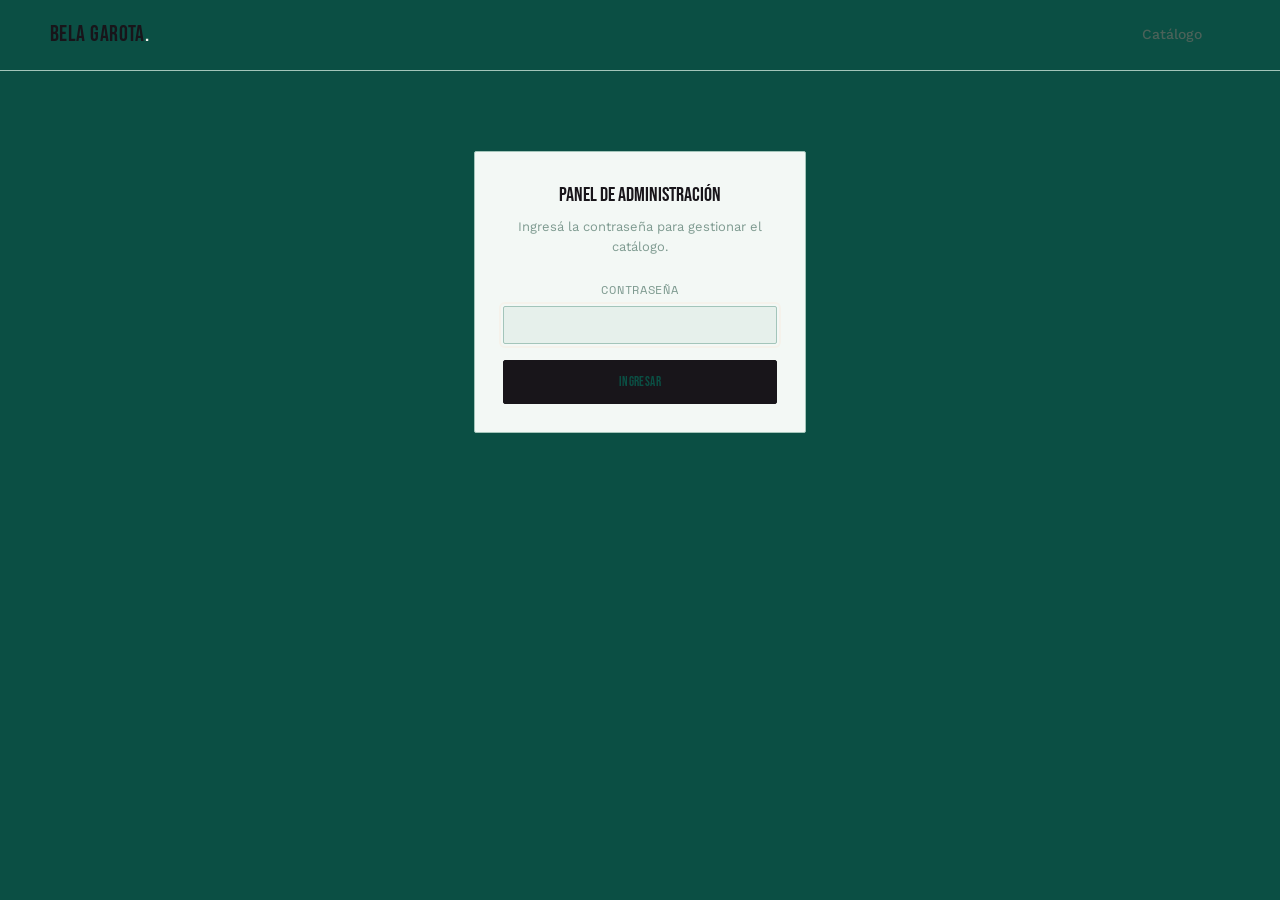
<file: bela-garota-boutique/admin.html>
<!DOCTYPE html>
<html lang="es">
<head>
  <meta charset="UTF-8" />
  <meta name="viewport" content="width=device-width, initial-scale=1.0" />
  <title>Admin — Bela Garota Boutique</title>
  <meta name="robots" content="noindex, nofollow" />
  <link rel="manifest" href="manifest.webmanifest" />
  <meta name="theme-color" content="#0b4f44" />
  <meta name="apple-mobile-web-app-capable" content="yes" />
  <meta name="mobile-web-app-capable" content="yes" />
  <meta name="apple-mobile-web-app-status-bar-style" content="black-translucent" />
  <meta name="apple-mobile-web-app-title" content="Bela Garota" />
  <link rel="apple-touch-icon" href="icons/apple-touch-icon.png" />
  <link rel="icon" type="image/png" sizes="192x192" href="icons/icon-192.png" />
  <link rel="stylesheet" href="css/style.css" />
</head>
<body>
  <header class="site-header">
    <div class="wrap site-header__bar">
      <a class="brand" href="index.html">Bela Garota<span class="brand__dot">.</span></a>
      <nav class="nav">
        <div class="nav__links">
          <a href="index.html">Catálogo</a>
        </div>
        <div class="nav__icons">
          <button class="btn btn--ghost" data-logout style="display:none;">Cerrar sesión</button>
        </div>
      </nav>
    </div>
  </header>

  <!-- LOGIN -->
  <div class="login-shell" data-login-shell>
    <div class="panel">
      <p class="login-shell__title">Panel de administración</p>
      <p class="login-shell__sub">Ingresá la contraseña para gestionar el catálogo.</p>
      <form data-login-form>
        <div class="form-row">
          <label for="login-password">Contraseña</label>
          <input type="password" id="login-password" data-login-password required autofocus />
        </div>
        <button class="btn btn--full" type="submit">Ingresar</button>
        <p class="login-error" data-login-error></p>
      </form>
    </div>
  </div>

  <!-- PANEL -->
  <div class="wrap section" data-panel-shell style="display:none;">
    <div class="admin-toolbar">
      <h1 class="section__title">Productos</h1>
      <button class="btn" data-new-product>+ Nuevo producto</button>
    </div>

    <div class="panel" style="padding:0; overflow-x:auto;">
      <table class="admin-table">
        <thead>
          <tr>
            <th></th>
            <th>Producto</th>
            <th>Precio</th>
            <th>Stock</th>
            <th>Acciones</th>
          </tr>
        </thead>
        <tbody data-admin-tbody></tbody>
      </table>
    </div>
  </div>

  <!-- MODAL alta / edición -->
  <div class="modal-backdrop" data-modal-backdrop>
    <div class="modal">
      <div class="modal__head">
        <span class="modal__title" data-modal-title>Nuevo producto</span>
        <button class="modal__close" data-modal-close aria-label="Cerrar">×</button>
      </div>
      <form data-product-form>
        <input type="hidden" name="id" />
        <div class="form-row">
          <label>Nombre</label>
          <input type="text" name="nombre" required />
        </div>
        <div class="form-grid">
          <div class="form-row">
            <label>Categoría</label>
            <input type="text" name="categoria" placeholder="Hombre, Mujer, Niños…" required />
          </div>
          <div class="form-row">
            <label>Precio (Bs)</label>
            <input type="number" name="precio" step="0.01" min="0" required />
          </div>
        </div>
        <div class="form-grid">
          <div class="form-row">
            <label>Tallas (separadas por coma)</label>
            <input type="text" name="tallas" placeholder="S,M,L,XL" />
          </div>
          <div class="form-row">
            <label>Colores (separados por coma)</label>
            <input type="text" name="colores" placeholder="Negro,Blanco" />
          </div>
        </div>
        <div class="form-grid">
          <div class="form-row">
            <label>Stock</label>
            <input type="number" name="stock" min="0" />
          </div>
          <div class="form-row">
            <label>URL de imagen</label>
            <input type="url" name="imagen_url" placeholder="https://…" required />
          </div>
        </div>
        <div class="form-row">
          <label>Descripción</label>
          <textarea name="descripcion"></textarea>
        </div>
        <button class="btn btn--full" type="submit">Guardar</button>
        <p class="status-msg" data-status-msg></p>
      </form>
    </div>
  </div>

  <script src="js/config.js"></script>
  <script src="js/data-demo.js"></script>
  <script src="js/api.js"></script>
  <script src="js/pwa.js"></script>
  <script src="js/admin.js"></script>
  <script>
    // Muestra "Cerrar sesión" solo si ya hay password guardada.
    document.addEventListener("DOMContentLoaded", () => {
      if (sessionStorage.getItem("prenda_admin_pw")) {
        document.querySelector("[data-logout]").style.display = "inline-flex";
      }
    });
  </script>
</body>
</html>
</file>
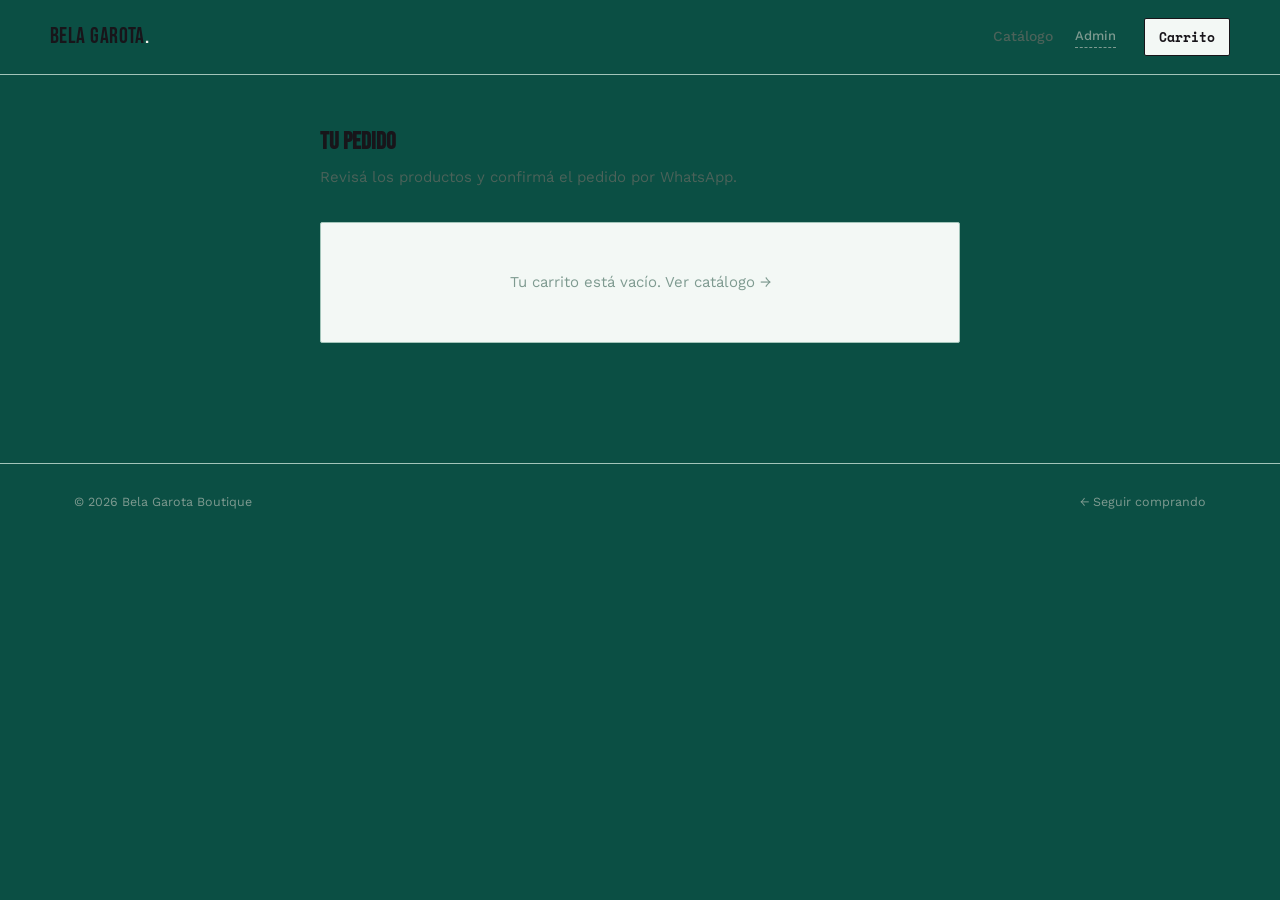
<file: bela-garota-boutique/carrito.html>
<!DOCTYPE html>
<html lang="es">
<head>
  <meta charset="UTF-8" />
  <meta name="viewport" content="width=device-width, initial-scale=1.0" />
  <title>Carrito — Bela Garota Boutique</title>
  <link rel="manifest" href="manifest.webmanifest" />
  <meta name="theme-color" content="#0b4f44" />
  <meta name="apple-mobile-web-app-capable" content="yes" />
  <meta name="mobile-web-app-capable" content="yes" />
  <meta name="apple-mobile-web-app-status-bar-style" content="black-translucent" />
  <meta name="apple-mobile-web-app-title" content="Bela Garota" />
  <link rel="apple-touch-icon" href="icons/apple-touch-icon.png" />
  <link rel="icon" type="image/png" sizes="192x192" href="icons/icon-192.png" />
  <link rel="stylesheet" href="css/style.css" />
</head>
<body>
  <header class="site-header">
    <div class="wrap site-header__bar">
      <a class="brand" href="index.html">Bela Garota<span class="brand__dot">.</span></a>
      <nav class="nav">
        <div class="nav__links">
          <a href="index.html">Catálogo</a>
          <a href="admin.html" class="admin-link">Admin</a>
        </div>
        <div class="nav__icons">
          <a class="cart-link" href="carrito.html">
            Carrito
            <span class="cart-badge" data-cart-badge style="display:none;">0</span>
          </a>
        </div>
      </nav>
    </div>
  </header>

  <div class="wrap receipt">
    <h1 class="receipt__title">Tu pedido</h1>
    <p class="receipt__sub">Revisá los productos y confirmá el pedido por WhatsApp.</p>

    <div class="receipt-panel" data-cart-panel></div>

    <div data-checkout-area></div>
  </div>

  <footer class="site-footer">
    <div class="wrap site-footer__inner">
      <span>© <span data-year></span> Bela Garota Boutique</span>
      <a href="index.html">← Seguir comprando</a>
    </div>
  </footer>

  <script src="js/config.js"></script>
  <script src="js/data-demo.js"></script>
  <script src="js/api.js"></script>
  <script src="js/pwa.js"></script>
  <script src="js/cart.js"></script>
  <script>
    document.querySelector('[data-year]').textContent = new Date().getFullYear();

    function escC(str) {
      const div = document.createElement("div");
      div.textContent = str ?? "";
      return div.innerHTML;
    }

    function renderCarritoPagina() {
      const panel = document.querySelector("[data-cart-panel]");
      const checkoutArea = document.querySelector("[data-checkout-area]");
      const carrito = obtenerCarrito();

      if (carrito.length === 0) {
        panel.innerHTML = `<div class="receipt-empty">Tu carrito está vacío. <a href="index.html">Ver catálogo →</a></div>`;
        checkoutArea.innerHTML = "";
        return;
      }

      panel.innerHTML = carrito
        .map((item, i) => {
          const opciones = [item.talla, item.color].filter(Boolean).join(" · ");
          return `
          <div class="receipt-item">
            <div class="receipt-item__image">
              <img src="${escC(item.imagen_url)}" alt="${escC(item.nombre)}" />
            </div>
            <div>
              <p class="receipt-item__name">${escC(item.nombre)}</p>
              <p class="receipt-item__meta">${escC(opciones)} · x${item.cantidad}</p>
              <button class="receipt-item__remove" data-remove="${i}">Quitar</button>
            </div>
            <div class="receipt-item__price">${CONFIG.CURRENCY} ${(item.precio * item.cantidad).toFixed(2)}</div>
          </div>`;
        })
        .join("") + `
          <div class="receipt-total">
            <span>Total</span>
            <span>${CONFIG.CURRENCY} ${totalCarrito().toFixed(2)}</span>
          </div>`;

      panel.querySelectorAll("[data-remove]").forEach((btn) => {
        btn.addEventListener("click", () => {
          quitarDelCarrito(Number(btn.dataset.remove));
          renderCarritoPagina();
        });
      });

      checkoutArea.innerHTML = `
        <a class="btn btn--full" href="${urlPedidoWhatsApp()}" target="_blank" rel="noopener">
          Confirmar pedido por WhatsApp
        </a>
        <p class="checkout-note">
          Al confirmar se abre WhatsApp con el detalle de tu pedido para coordinar el pago
          y la entrega. Esta tienda todavía no tiene pasarela de pago en línea conectada.
        </p>
      `;
    }

    document.addEventListener("DOMContentLoaded", renderCarritoPagina);
  </script>
</body>
</html>
</file>
<file: bela-garota-boutique/css/style.css>
/* ============================================================
   BELA GAROTA BOUTIQUE — Sistema de diseño
   Fondo verde petróleo suave, tinta casi negra para contraste
   fuerte, acento magenta vibrante como firma de marca. Tipografía
   condensada de alto impacto para una identidad urbana.
   ============================================================ */

@import url('https://fonts.googleapis.com/css2?family=Bebas+Neue&family=Work+Sans:wght@400;500;600;700&family=Space+Mono:wght@400;700&display=swap');

:root {
  --bg: #0b4f44;
  --panel: #f3f8f5;
  --panel-alt: #e6f0eb;
  --ink: #18151a;
  --ink-soft: #4b6259;
  --ink-faint: #7e9a90;
  --accent: #f5f2eb;
  --accent-soft: #9c7b2e;
  --line: #a3c5ba;
  --white: #ffffff;
  --danger: #c1392b;

  --font-display: 'Bebas Neue', sans-serif;
  --font-body: 'Work Sans', sans-serif;
  --font-mono: 'Space Mono', monospace;

  --radius: 2px;
  --shadow-card: 0 10px 24px -14px rgba(24, 21, 26, 0.35);
}

* {
  box-sizing: border-box;
}

html {
  scroll-behavior: smooth;
}

body {
  margin: 0;
  background: var(--bg);
  color: var(--ink);
  font-family: var(--font-body);
  font-size: 15px;
  line-height: 1.55;
  -webkit-font-smoothing: antialiased;
}

img {
  max-width: 100%;
  display: block;
}

a {
  color: inherit;
  text-decoration: none;
}

button {
  font-family: inherit;
}

:focus-visible {
  outline: 2px solid var(--accent);
  outline-offset: 2px;
}

.wrap {
  max-width: 1180px;
  margin: 0 auto;
  padding: 0 24px;
}

/* ---------------- Header ---------------- */

.site-header {
  position: sticky;
  top: 0;
  z-index: 20;
  background: var(--bg);
  border-bottom: 1px solid var(--line);
}

.site-header__bar {
  display: flex;
  align-items: center;
  justify-content: space-between;
  padding: 18px 0;
}

.brand {
  font-family: var(--font-display);
  font-size: 22px;
  letter-spacing: 0.02em;
  color: var(--ink);
}

.brand__dot {
  color: var(--accent);
}

.nav {
  display: flex;
  align-items: center;
  gap: 28px;
}

.nav__links {
  display: flex;
  gap: 22px;
  font-size: 14px;
  font-weight: 500;
  color: var(--ink-soft);
}

.nav__links a:hover {
  color: var(--accent);
}

.nav__icons {
  display: flex;
  align-items: center;
  gap: 16px;
}

.cart-link {
  position: relative;
  display: inline-flex;
  align-items: center;
  gap: 8px;
  font-family: var(--font-mono);
  font-size: 13px;
  font-weight: 700;
  border: 1px solid var(--ink);
  padding: 8px 14px;
  border-radius: var(--radius);
  background: var(--panel);
  color: var(--ink);
}

.cart-link:hover {
  background: var(--accent);
  color: var(--bg);
  border-color: var(--accent);
}

.cart-badge {
  background: var(--accent);
  color: var(--bg);
  font-size: 11px;
  font-weight: 700;
  min-width: 18px;
  height: 18px;
  border-radius: 999px;
  display: inline-flex;
  align-items: center;
  justify-content: center;
  padding: 0 4px;
}

.admin-link {
  font-size: 13px;
  color: var(--ink-faint);
  border-bottom: 1px dashed var(--ink-faint);
}

/* ---------------- Hero (con imagen) ---------------- */

.hero {
  position: relative;
  min-height: 460px;
  display: flex;
  align-items: flex-end;
  overflow: hidden;
  border-bottom: 1px solid var(--line);
  background: var(--ink);
}

.hero__media {
  position: absolute;
  inset: 0;
}

.hero__media img {
  width: 100%;
  height: 100%;
  object-fit: cover;
  object-position: center 25%;
}

.hero__scrim {
  position: absolute;
  inset: 0;
  background: linear-gradient(
    180deg,
    rgba(24, 21, 26, 0.05) 0%,
    rgba(24, 21, 26, 0.55) 65%,
    rgba(24, 21, 26, 0.88) 100%
  );
}

.hero__content {
  position: relative;
  z-index: 2;
  padding: 48px 0 40px;
}

.hero__eyebrow {
  font-family: var(--font-mono);
  font-size: 12px;
  letter-spacing: 0.14em;
  text-transform: uppercase;
  color: var(--accent);
  margin: 0 0 14px;
}

.hero__title {
  font-family: var(--font-display);
  text-transform: uppercase;
  font-size: clamp(32px, 5vw, 52px);
  line-height: 1.05;
  margin: 0 0 18px;
  max-width: 15ch;
  color: var(--white);
}

.hero__subtitle {
  color: rgba(255, 255, 255, 0.85);
  max-width: 46ch;
  font-size: 16px;
  margin: 0 0 28px;
}

.btn {
  display: inline-flex;
  align-items: center;
  gap: 8px;
  font-family: var(--font-display);
  text-transform: uppercase;
  letter-spacing: 0.03em;
  font-size: 13px;
  padding: 13px 22px;
  border-radius: var(--radius);
  border: 1px solid var(--ink);
  background: var(--ink);
  color: var(--bg);
  cursor: pointer;
  transition: transform 0.12s ease, background 0.12s ease, color 0.12s ease;
}

.btn:hover {
  background: var(--accent);
  border-color: var(--accent);
  color: var(--bg);
}

.btn:active {
  transform: translateY(1px);
}

.btn--ghost {
  background: transparent;
  color: var(--ink);
}

.btn--ghost:hover {
  background: var(--ink);
  color: var(--bg);
}

.btn--full {
  width: 100%;
  justify-content: center;
}

.btn--danger {
  border-color: var(--danger);
  background: transparent;
  color: var(--danger);
}

.btn--danger:hover {
  background: var(--danger);
  color: var(--white);
}

.btn[disabled] {
  opacity: 0.5;
  cursor: not-allowed;
}

/* ---------------- Vitrina de categorías (con foto) ---------------- */

.cat-tiles {
  display: grid;
  grid-template-columns: repeat(4, 1fr);
  gap: 16px;
  padding: 40px 0 8px;
}

@media (max-width: 860px) {
  .cat-tiles {
    grid-template-columns: repeat(2, 1fr);
  }
}

.cat-tile {
  position: relative;
  aspect-ratio: 3 / 4;
  border-radius: var(--radius);
  overflow: hidden;
  border: 1px solid var(--line);
  display: block;
}

.cat-tile img {
  width: 100%;
  height: 100%;
  object-fit: cover;
  transition: transform 0.3s ease;
}

.cat-tile:hover img {
  transform: scale(1.05);
}

.cat-tile__scrim {
  position: absolute;
  inset: 0;
  background: linear-gradient(180deg, rgba(24, 21, 26, 0) 45%, rgba(24, 21, 26, 0.82) 100%);
}

.cat-tile__label {
  position: absolute;
  left: 14px;
  bottom: 14px;
  z-index: 2;
  font-family: var(--font-display);
  text-transform: uppercase;
  font-size: 20px;
  letter-spacing: 0.02em;
  color: var(--white);
}

/* ---------------- Banner promocional (con foto) ---------------- */

.promo-banner {
  position: relative;
  margin-top: 32px;
  min-height: 260px;
  border-radius: var(--radius);
  border: 1px solid var(--line);
  overflow: hidden;
  display: flex;
  align-items: center;
}

.promo-banner__media {
  position: absolute;
  inset: 0;
}

.promo-banner__media img {
  width: 100%;
  height: 100%;
  object-fit: cover;
}

.promo-banner__scrim {
  position: absolute;
  inset: 0;
  background: linear-gradient(
    100deg,
    rgba(24, 21, 26, 0.88) 0%,
    rgba(24, 21, 26, 0.5) 45%,
    rgba(24, 21, 26, 0.05) 75%
  );
}

.promo-banner__content {
  position: relative;
  z-index: 2;
  padding: 36px 40px;
  max-width: 460px;
}

.promo-banner__eyebrow {
  font-family: var(--font-mono);
  font-size: 12px;
  letter-spacing: 0.12em;
  text-transform: uppercase;
  color: var(--accent);
  margin: 0 0 12px;
}

.promo-banner__title {
  font-family: var(--font-display);
  text-transform: uppercase;
  font-size: clamp(24px, 3.4vw, 34px);
  line-height: 1.08;
  color: var(--white);
  margin: 0 0 14px;
  max-width: 12ch;
}

.promo-banner__text {
  color: rgba(255, 255, 255, 0.85);
  margin: 0 0 22px;
  max-width: 38ch;
}

/* ---------------- Franja de confianza ---------------- */

.trust-strip {
  display: grid;
  grid-template-columns: repeat(3, 1fr);
  gap: 20px;
  padding: 36px 0 4px;
  border-top: 1px solid var(--line);
  margin-top: 8px;
}

@media (max-width: 700px) {
  .trust-strip {
    grid-template-columns: 1fr;
  }
}

.trust-item__title {
  font-family: var(--font-display);
  text-transform: uppercase;
  font-size: 15px;
  letter-spacing: 0.02em;
  color: var(--ink);
  margin: 0 0 6px;
}

.trust-item__text {
  font-size: 13.5px;
  color: var(--ink-soft);
  margin: 0;
}

/* ---------------- Category chips ---------------- */

.chips {
  display: flex;
  flex-wrap: wrap;
  gap: 10px;
  padding: 28px 0 8px;
}

.chip {
  font-family: var(--font-mono);
  font-size: 12.5px;
  font-weight: 700;
  padding: 7px 14px;
  border: 1px solid var(--line);
  border-radius: 999px;
  color: var(--ink-soft);
  background: var(--panel);
  cursor: pointer;
}

.chip:hover {
  border-color: var(--accent);
  color: var(--accent);
}

.chip.is-active {
  background: var(--ink);
  border-color: var(--ink);
  color: var(--bg);
}

/* ---------------- Product grid & lot card ---------------- */

.section {
  padding: 36px 0 72px;
}

.section__head {
  display: flex;
  align-items: baseline;
  justify-content: space-between;
  margin-bottom: 22px;
}

.section__title {
  font-family: var(--font-display);
  text-transform: uppercase;
  font-size: 20px;
  color: var(--ink);
}

.section__count {
  font-family: var(--font-mono);
  font-size: 12.5px;
  color: var(--ink-faint);
}

.grid {
  display: grid;
  grid-template-columns: repeat(4, 1fr);
  gap: 22px;
}

@media (max-width: 980px) {
  .grid {
    grid-template-columns: repeat(2, 1fr);
  }
}

@media (max-width: 560px) {
  .grid {
    grid-template-columns: 1fr;
  }
}

.lot-card {
  position: relative;
  background: var(--panel);
  border: 1px solid var(--line);
  border-radius: var(--radius);
  overflow: hidden;
  box-shadow: var(--shadow-card);
  transition: transform 0.15s ease, border-color 0.15s ease;
}

.lot-card:hover {
  transform: translateY(-4px);
  border-color: var(--accent);
}

.lot-card__bar {
  height: 4px;
  background: var(--accent-soft);
}

.lot-card:hover .lot-card__bar {
  background: var(--accent);
}

.lot-card__image {
  aspect-ratio: 4 / 5;
  overflow: hidden;
  background: var(--bg);
}

.lot-card__image img {
  width: 100%;
  height: 100%;
  object-fit: cover;
}

.lot-card__body {
  padding: 14px 16px 18px;
  border-top: 1px dashed var(--line);
}

.lot-card__code {
  font-family: var(--font-mono);
  font-size: 10.5px;
  letter-spacing: 0.1em;
  text-transform: uppercase;
  color: var(--accent-soft);
  margin: 0 0 8px;
}

.lot-card__name {
  font-family: var(--font-display);
  text-transform: uppercase;
  font-size: 14.5px;
  letter-spacing: 0.01em;
  margin: 0 0 10px;
  line-height: 1.3;
  color: var(--ink);
}

.lot-card__price {
  font-family: var(--font-mono);
  font-weight: 700;
  font-size: 15px;
  color: var(--accent);
}

/* ---------------- Product detail ---------------- */

.product-detail {
  display: grid;
  grid-template-columns: 1fr 1fr;
  gap: 48px;
  padding: 40px 0 72px;
}

@media (max-width: 860px) {
  .product-detail {
    grid-template-columns: 1fr;
    gap: 28px;
  }
}

.product-detail__image {
  aspect-ratio: 4 / 5;
  background: var(--panel);
  border: 1px solid var(--line);
  border-radius: var(--radius);
  overflow: hidden;
}

.product-detail__image img {
  width: 100%;
  height: 100%;
  object-fit: cover;
}

.product-detail__category {
  font-family: var(--font-mono);
  font-size: 12px;
  letter-spacing: 0.1em;
  text-transform: uppercase;
  color: var(--accent-soft);
  margin: 0 0 10px;
}

.product-detail__name {
  font-family: var(--font-display);
  text-transform: uppercase;
  font-size: 28px;
  margin: 0 0 14px;
  line-height: 1.15;
  color: var(--ink);
}

.product-detail__price {
  font-family: var(--font-mono);
  font-size: 21px;
  font-weight: 700;
  margin: 0 0 22px;
  color: var(--accent);
}

.product-detail__desc {
  color: var(--ink-soft);
  margin: 0 0 28px;
  max-width: 52ch;
}

.field-group {
  margin-bottom: 22px;
}

.field-group__label {
  font-family: var(--font-mono);
  font-size: 12px;
  letter-spacing: 0.06em;
  text-transform: uppercase;
  color: var(--ink-faint);
  margin: 0 0 10px;
}

.option-row {
  display: flex;
  flex-wrap: wrap;
  gap: 8px;
}

.option-pill {
  font-family: var(--font-mono);
  font-size: 13px;
  font-weight: 700;
  padding: 8px 14px;
  border: 1px solid var(--line);
  border-radius: var(--radius);
  cursor: pointer;
  background: var(--panel);
  color: var(--ink-soft);
}

.option-pill.is-selected {
  border-color: var(--ink);
  background: var(--ink);
  color: var(--bg);
}

.qty-control {
  display: inline-flex;
  align-items: center;
  border: 1px solid var(--line);
  border-radius: var(--radius);
  overflow: hidden;
}

.qty-control button {
  width: 38px;
  height: 38px;
  border: none;
  background: var(--panel);
  color: var(--ink);
  cursor: pointer;
  font-size: 16px;
}

.qty-control span {
  width: 40px;
  text-align: center;
  font-family: var(--font-mono);
  font-weight: 700;
  color: var(--ink);
}

.stock-note {
  font-size: 13px;
  color: var(--ink-faint);
  margin-top: 10px;
}

.add-feedback {
  margin-top: 14px;
  font-size: 13px;
  font-weight: 700;
  color: var(--accent);
  display: none;
}

.add-feedback.is-visible {
  display: block;
}

/* ---------------- Cart / receipt ---------------- */

.receipt {
  max-width: 640px;
  margin: 0 auto;
  padding: 48px 0 80px;
}

.receipt__title {
  font-family: var(--font-display);
  text-transform: uppercase;
  font-size: 24px;
  margin: 0 0 6px;
  color: var(--ink);
}

.receipt__sub {
  color: var(--ink-soft);
  margin: 0 0 32px;
}

.receipt-panel {
  background: var(--panel);
  border: 1px solid var(--line);
  border-radius: var(--radius);
}

.receipt-item {
  display: grid;
  grid-template-columns: 64px 1fr auto;
  gap: 14px;
  align-items: center;
  padding: 16px;
  border-bottom: 1px dashed var(--line);
}

.receipt-item:last-child {
  border-bottom: none;
}

.receipt-item__image {
  width: 64px;
  height: 76px;
  border-radius: 2px;
  overflow: hidden;
  background: var(--bg);
}

.receipt-item__image img {
  width: 100%;
  height: 100%;
  object-fit: cover;
}

.receipt-item__name {
  font-weight: 600;
  font-size: 14px;
  margin: 0 0 4px;
  color: var(--ink);
}

.receipt-item__meta {
  font-family: var(--font-mono);
  font-size: 12px;
  color: var(--ink-faint);
}

.receipt-item__price {
  font-family: var(--font-mono);
  font-weight: 700;
  text-align: right;
  white-space: nowrap;
  color: var(--ink);
}

.receipt-item__remove {
  font-size: 11.5px;
  color: var(--danger);
  margin-top: 6px;
  cursor: pointer;
  background: none;
  border: none;
  padding: 0;
  font-family: var(--font-body);
}

.receipt-total {
  display: flex;
  justify-content: space-between;
  align-items: center;
  padding: 18px 16px;
  border-top: 1px solid var(--ink);
  font-family: var(--font-mono);
  font-weight: 700;
  font-size: 17px;
  color: var(--ink);
}

.receipt-empty {
  padding: 48px 16px;
  text-align: center;
  color: var(--ink-faint);
}

.checkout-note {
  font-size: 12.5px;
  color: var(--ink-faint);
  margin-top: 14px;
  line-height: 1.5;
}

/* ---------------- Forms (admin) ---------------- */

.panel {
  background: var(--panel);
  border: 1px solid var(--line);
  border-radius: var(--radius);
  padding: 28px;
}

.form-row {
  margin-bottom: 16px;
}

.form-row label {
  display: block;
  font-family: var(--font-mono);
  font-size: 12px;
  text-transform: uppercase;
  letter-spacing: 0.06em;
  color: var(--ink-faint);
  margin-bottom: 6px;
}

.form-row input,
.form-row select,
.form-row textarea {
  width: 100%;
  padding: 10px 12px;
  border: 1px solid var(--line);
  border-radius: var(--radius);
  background: var(--panel-alt);
  font-family: var(--font-body);
  font-size: 14px;
  color: var(--ink);
}

.form-row textarea {
  resize: vertical;
  min-height: 80px;
}

.form-grid {
  display: grid;
  grid-template-columns: 1fr 1fr;
  gap: 0 16px;
}

@media (max-width: 640px) {
  .form-grid {
    grid-template-columns: 1fr;
  }
}

.login-shell {
  max-width: 380px;
  margin: 80px auto;
  padding: 0 24px;
}

.login-shell .panel {
  text-align: center;
}

.login-shell__title {
  font-family: var(--font-display);
  text-transform: uppercase;
  font-size: 20px;
  margin: 0 0 6px;
  color: var(--ink);
}

.login-shell__sub {
  font-size: 13px;
  color: var(--ink-faint);
  margin: 0 0 24px;
}

.login-error {
  color: var(--danger);
  font-size: 13px;
  margin-top: 10px;
  display: none;
}

.login-error.is-visible {
  display: block;
}

.admin-toolbar {
  display: flex;
  justify-content: space-between;
  align-items: center;
  margin-bottom: 24px;
  flex-wrap: wrap;
  gap: 12px;
}

.admin-table {
  width: 100%;
  border-collapse: collapse;
  font-size: 13.5px;
}

.admin-table th {
  text-align: left;
  font-family: var(--font-mono);
  font-size: 11px;
  text-transform: uppercase;
  letter-spacing: 0.06em;
  color: var(--ink-faint);
  border-bottom: 1px solid var(--ink);
  padding: 10px 8px;
}

.admin-table td {
  padding: 10px 8px;
  border-bottom: 1px solid var(--line);
  vertical-align: middle;
  color: var(--ink);
}

.admin-table__thumb {
  width: 40px;
  height: 48px;
  object-fit: cover;
  border-radius: 2px;
  background: var(--bg);
}

.admin-table__actions {
  display: flex;
  gap: 8px;
}

.link-btn {
  background: none;
  border: none;
  cursor: pointer;
  font-family: var(--font-body);
  font-size: 13px;
  color: var(--accent);
  padding: 0;
}

.link-btn--danger {
  color: var(--danger);
}

.status-msg {
  font-size: 13px;
  margin-top: 12px;
  min-height: 18px;
}

.status-msg.is-error {
  color: var(--danger);
}

.status-msg.is-ok {
  color: var(--accent);
}

.modal-backdrop {
  position: fixed;
  inset: 0;
  background: rgba(0, 0, 0, 0.6);
  display: none;
  align-items: center;
  justify-content: center;
  padding: 20px;
  z-index: 50;
}

.modal-backdrop.is-open {
  display: flex;
}

.modal {
  background: var(--bg);
  border: 1px solid var(--line);
  border-radius: var(--radius);
  max-width: 520px;
  width: 100%;
  max-height: 90vh;
  overflow-y: auto;
  padding: 28px;
}

.modal__head {
  display: flex;
  justify-content: space-between;
  align-items: center;
  margin-bottom: 18px;
}

.modal__title {
  font-family: var(--font-display);
  text-transform: uppercase;
  font-size: 16px;
  color: var(--ink);
}

.modal__close {
  background: none;
  border: none;
  font-size: 20px;
  cursor: pointer;
  color: var(--ink-faint);
}

/* ---------------- Footer ---------------- */

.site-footer {
  border-top: 1px solid var(--line);
  padding: 28px 0;
  margin-top: 40px;
}

.site-footer__inner {
  display: flex;
  justify-content: space-between;
  flex-wrap: wrap;
  gap: 10px;
  font-size: 12.5px;
  color: var(--ink-faint);
}

/* ---------------- Empty / loading states ---------------- */

.state-msg {
  padding: 60px 20px;
  text-align: center;
  color: var(--ink-faint);
  font-size: 14px;
  grid-column: 1 / -1;
}

@media (prefers-reduced-motion: reduce) {
  * {
    transition: none !important;
    scroll-behavior: auto !important;
  }
}

/* ---------------- Aviso "Instalar app" (PWA) ---------------- */

.install-bar {
  position: fixed;
  left: 12px;
  right: 12px;
  bottom: calc(12px + env(safe-area-inset-bottom, 0px));
  z-index: 60;
  max-width: 520px;
  margin: 0 auto;
  display: flex;
  align-items: center;
  gap: 12px;
  padding: 12px 14px;
  background: var(--panel);
  color: var(--ink);
  border: 1px solid var(--line);
  border-radius: 10px;
  box-shadow: 0 18px 40px -18px rgba(0, 0, 0, 0.6);
}

.install-bar__icon {
  width: 44px;
  height: 44px;
  border-radius: 10px;
  flex: none;
}

.install-bar__text {
  flex: 1;
  min-width: 0;
  display: flex;
  flex-direction: column;
  gap: 2px;
  font-size: 13px;
  line-height: 1.3;
  color: var(--ink-soft);
}

.install-bar__text strong {
  font-size: 14px;
  color: var(--ink);
}

.install-bar__actions {
  display: flex;
  align-items: center;
  gap: 4px;
  flex: none;
}

.install-bar .btn {
  padding: 10px 16px;
  color: var(--panel);
}

.install-bar__close {
  width: 36px;
  height: 36px;
  border: 0;
  background: transparent;
  color: var(--ink-soft);
  font-size: 22px;
  line-height: 1;
  cursor: pointer;
}
</file>
